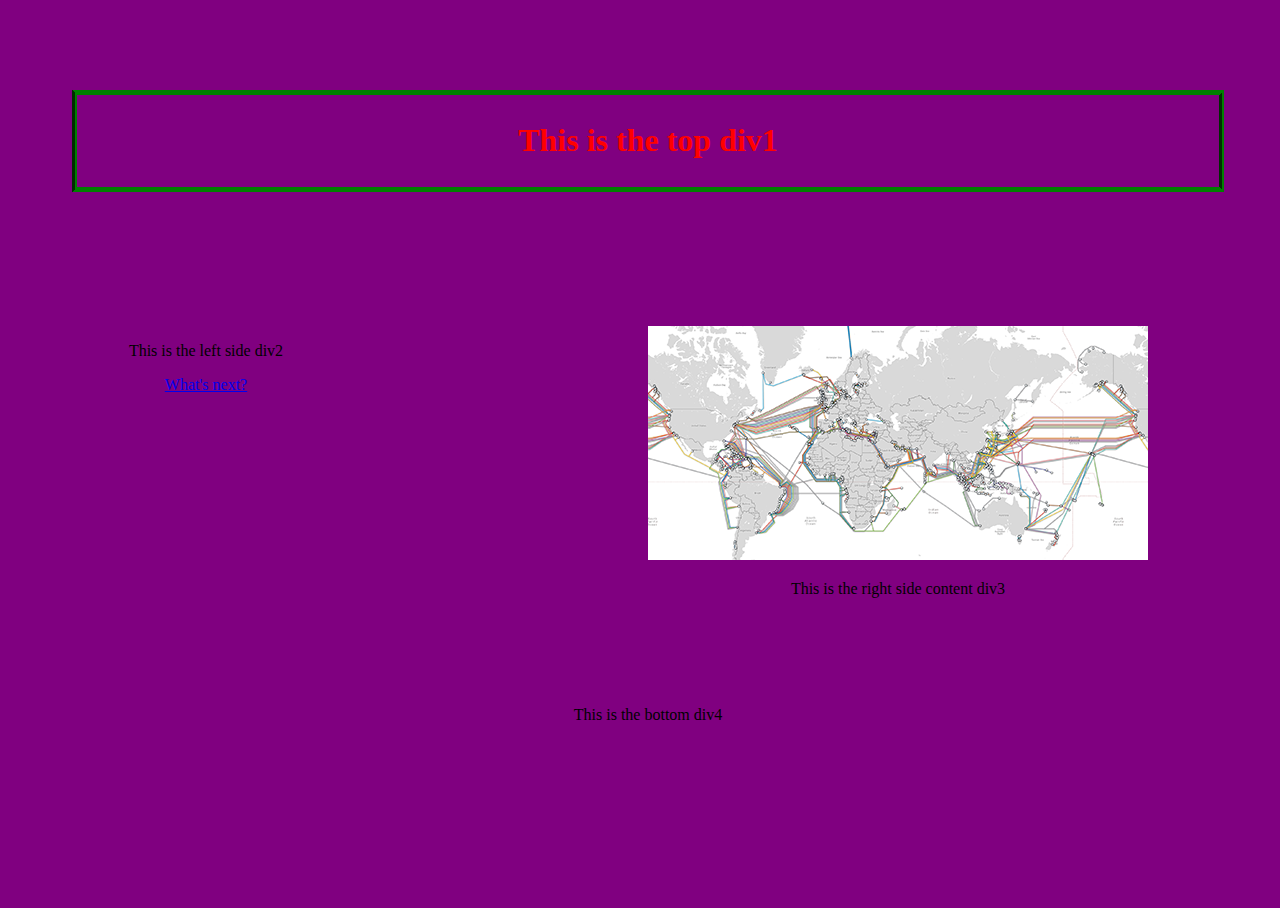
<file: index.html>
<!DOCTYPE html>

<html>

    <head>
        <title>Hello title!</title>
        <link rel="stylesheet" type="text/css" href="css/main.css">
    </head>

    <body>

    <br>

      <div id="div1">
        <h1>This is the top div1</h1>
      </div>

      <div id="div2">
        <p>This is the left side div2</p>
        <p><a href="pagetwo.html">What's next?</a></p>
      </div>

      <div id="div3">
        <img src="images/TheInternet.png">
        <p>This is the right side content div3</p>
      </div>

      <div id="div4">
        <p>This is the bottom div4</p>
      </div>



    </body>

</html>
</file>
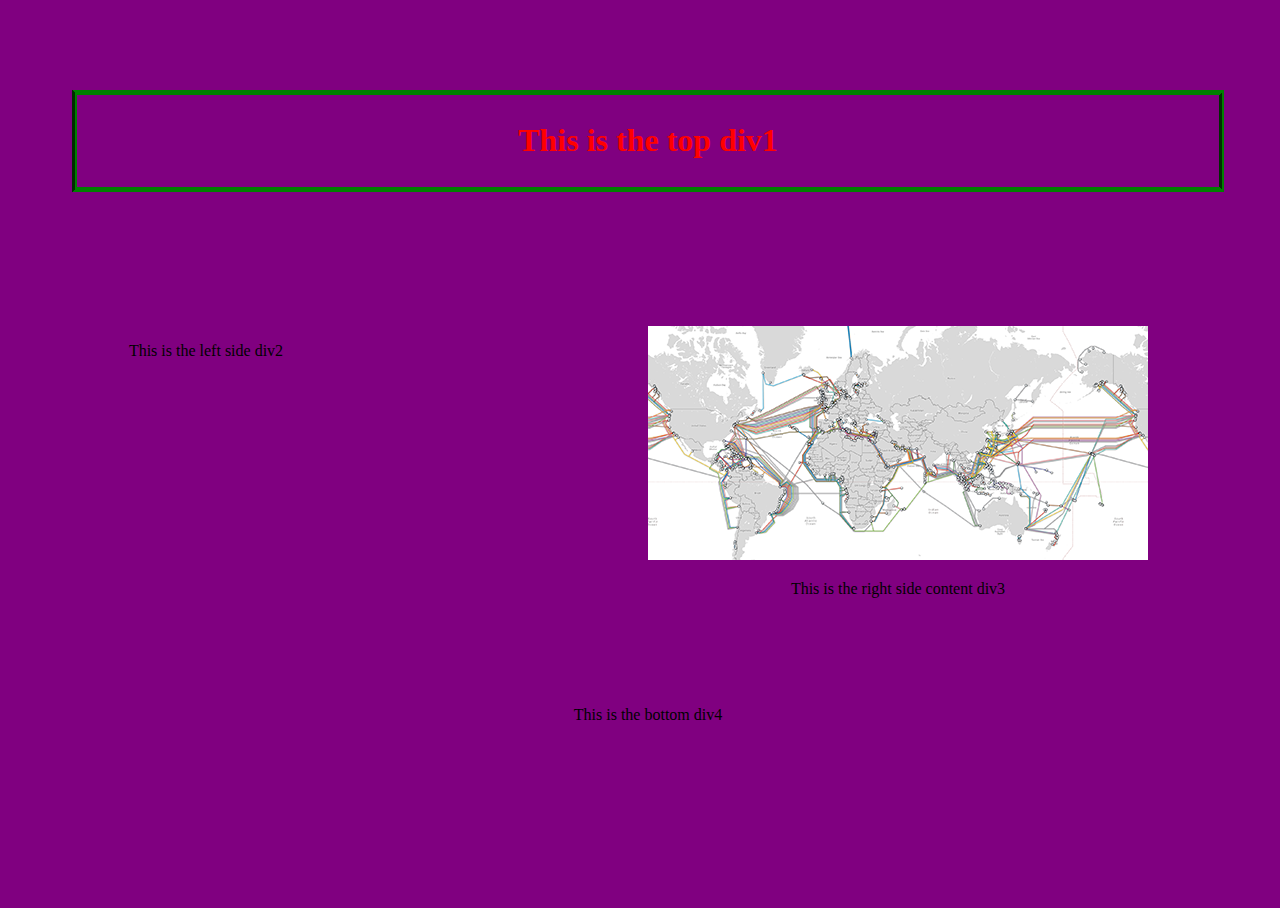
<file: pagetwo.html>
<!DOCTYPE html>

<html>

    <head>
        <title>Hello title!</title>
        <link rel="stylesheet" type="text/css" href="css/main.css">
    </head>

    <body>

    <br>

      <div id="div1">
        <h1>This is the top div1</h1>
      </div>

      <div id="div2">
        <p>This is the left side div2</p>
      </div>

      <div id="div3">
        <img src="images/TheInternet.png">
        <p>This is the right side content div3</p>
      </div>

      <div id="div4">
        <p>This is the bottom div4</p>
      </div>



    </body>

</html>
</file>
<file: css/main.css>
/* Ref:  http://www.w3schools.com/css/css_syntax.asp */

body, html {
	height: 100%;
	width: 100%;
}
body { /* General style rules for the body section */
	background-color:purple;
	text-align:center;
}
h1 { /* Matches elements with h3 tag */
	color: red;
}
h2 { /* Matches elements with h3 tag */
	color: pink;
}
h3 { /* Matches elements with h3 tag */
	color: yellow;
}
h4 { /* Matches elements with h3 tag */
	color: blue;
}

#div1 { /* Matches element with id=SimpleDiv */
/*	background-color: gray;*/

	color: hotpink;


	border-style: solid groove;
  border-width: 5px;
	border-color: green;
	margin: 5%;
	padding: 6px;
}

#div2 {
/*	background-color: gold; */
	margin: 5%;
	padding: 6px;
	float: left;
	width: 20%;
}

#div3 {
/*	background-color: red; */
	margin: 5%;
	padding: 6px;
	float: right;
	width: 50%;
}
#div4 {
/*	background-color: orange; */
	margin: 5%;
	padding: 6px;
	clear: both;
}
</file>
